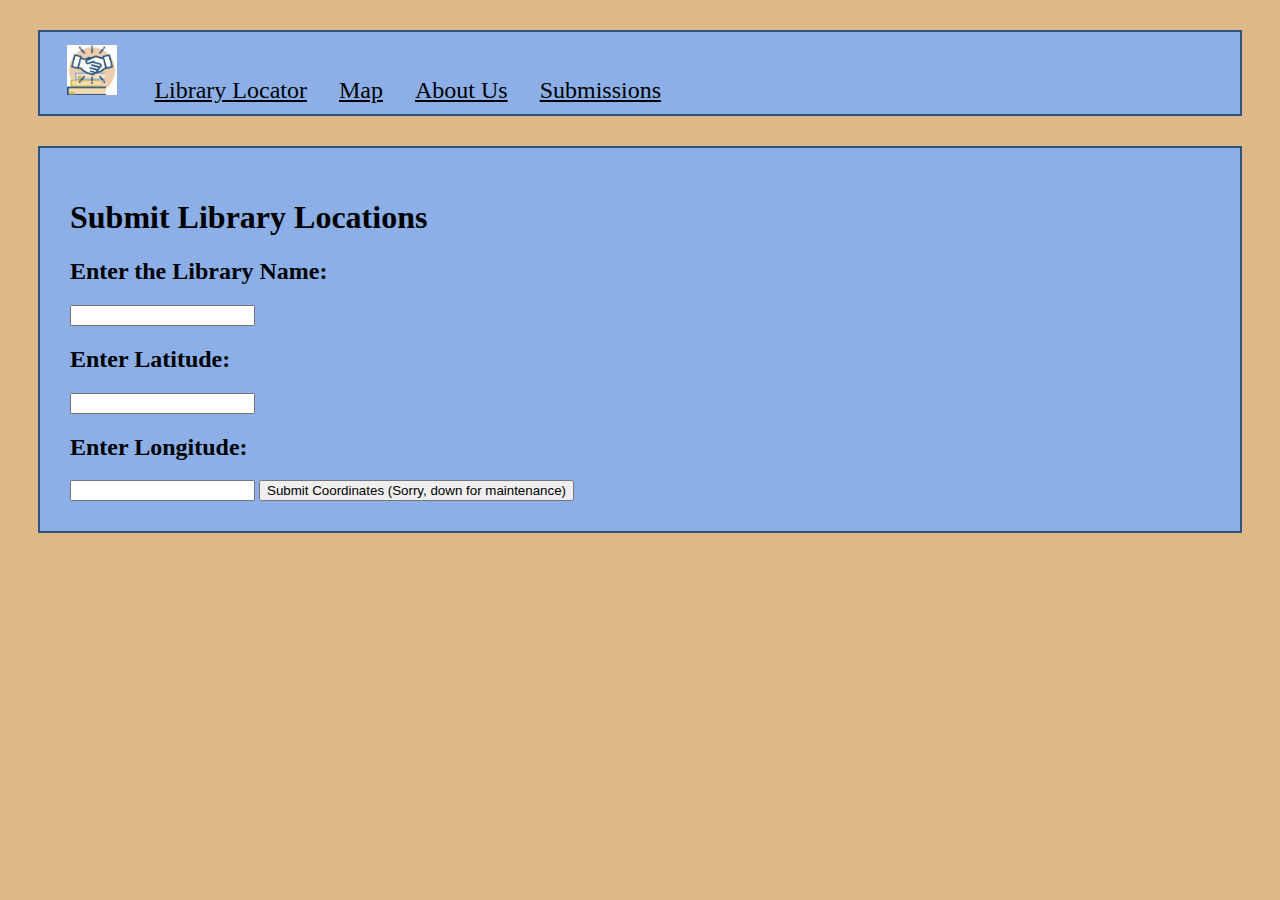
<file: submit-locations.html>
<!DOCTYPE html>
<html>
    <head>
        <meta charset="UTF-8">
        <meta name="viewport" content="width=device-width, initial-scale=1.0">
        <title>Submit Library Locations</title>
        <link href="style.css" rel="stylesheet"/>
    </head>
    <body>
        <div class="topnav">
            <a href="index.html" style="text-decoration: none">
                <img class="thumbnail" src="images/logo.jpg" alt="Library Logo">
            </a>
            <a class="titletext" href="index.html">Library Locator</a>
            <a href="map-blueprint.html">Map</a>
            <a href="about-us.html">About Us</a>
            <a href="submit-locations.html">Submissions</a>
        </div>
        
        <div class="mainpage">
            <h1>Submit Library Locations</h1>

            <h2>Enter the Library Name:</h2>
            <input type="text" id="LibraryName" name="LibraryName">
            <h2>Enter Latitude:</h2>
            <input type="text" id="Latitude" name="Latitude">
            <h2>Enter Longitude:</h2>
            <input type="text" id="Longitude" name="Longitude">

            <button onclick="submitLocation()">Submit Coordinates (Sorry, down for maintenance)</button>
        </div>

        <script>
            function submitLocation() {
                // var coords = document.getElementById("LibraryName").value + ","
                // + document.getElementById("Latitude").value
                // + ", " + document.getElementById("Longitude").value;

                var name = document.getElementById("LibraryName");
                var latitude = document.getElementById("Latitude");
                var longitude = document.getElementById("Longitude");

                let submission = name.value + "," + latitude.value + "," + longitude.value + ";";

                const fs = require('fs');

                // as of now, this does NOT properly write to a file.
                fs.writeFile('submission.txt', submission, (error) => {

                    if (error) throw err;
                })
                
                document.getElementById("LibraryName").value = null;
                document.getElementById("Latitude").value = null;
                document.getElementById("Longitude").value = null;
                

                // return coords;
            }
        </script>
    </body>
</html>
</file>
<file: style.css>
body {
    color: black;
    background-color: burlywood;

}

.mainpage {
    font-family: Cambria, Cochin, Georgia, Times, 'Times New Roman', serif;
    background-color: #8bafe6;
    color: black;
    border: 2px solid #2a537d;
    margin: 30px;
    padding: 30px;
}

.topnav {
    font-family: Cambria, Cochin, Georgia, Times, 'Times New Roman', serif;
    background-color: #8bafe6;
    color: black;
    overflow: hidden;
    margin: 30px;
    padding: 10px 10px;
    border: 2px solid #2a537d;
}

.topnav a {
    color: black;
    text-align: center;
    font-size: 24px;
    padding: 14px;
}

img {
    max-width: 100%;
    height: auto;
    padding: 5px;
}

.thumbnail {
    max-height: 50px;
    width: auto;
    padding: 3px;
}
</file>
